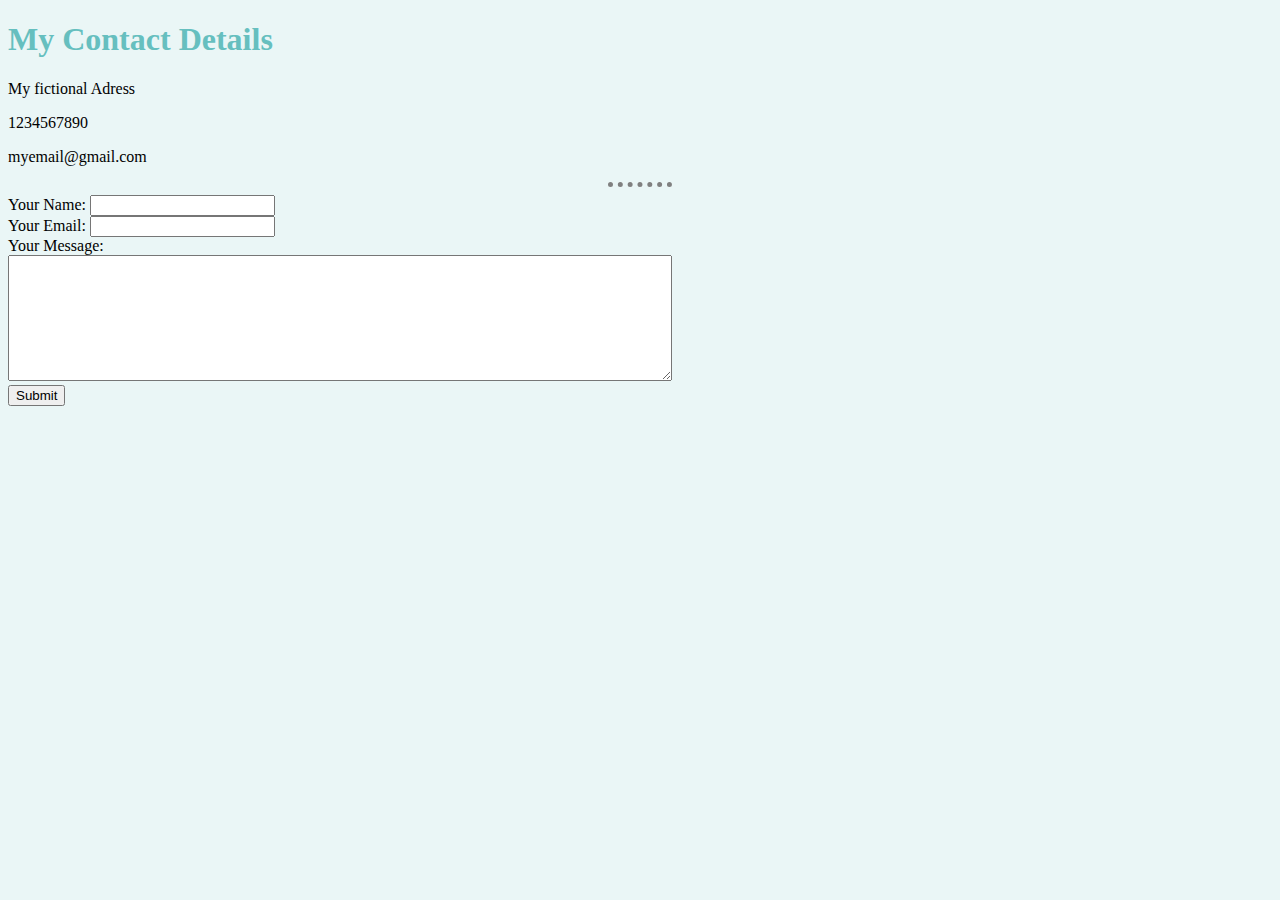
<file: contact.html>
<!DOCTYPE html>
<html lang="en" dir="ltr">
  <head>
    <meta charset="utf-8">
    <title>My Contact Details</title>
    <link rel="stylesheet" href="styles.css">
  </head>
  <body>
    <h1>My Contact Details</h1>
<p>My fictional Adress</p>
<p>1234567890</p>
<p>myemail@gmail.com</p>
<hr>

    <form action="mailto:mangeshcountryface26@gmail.com" method="post" enctype="text/plain">
      <label>Your Name:</label>
      <input type="text" name="YourName" value="">
      <br>
      <label>Your Email:</label>
      <input type="email" name="YourEmail" value="">
      <br>
      <label>Your Message:</label><br>
      <textarea name="YourMessage" rows="8" cols="80"></textarea><br>
      <input type="submit" name="">


    </form>
  </body>
</html>
</file>
<file: styles.css>
body{
  background-color: #EAF6F6;
}
  hr {

    border-style: none;
    border-top-style: dotted;
    border-width: 5px;
    border-color: grey;
    width: 5%;

  }
  h1{
    color: #66BFBF;
  }

img{
  border-radius: 100%;

  }
  h3{
    color: #a98b98;
  }
</file>
